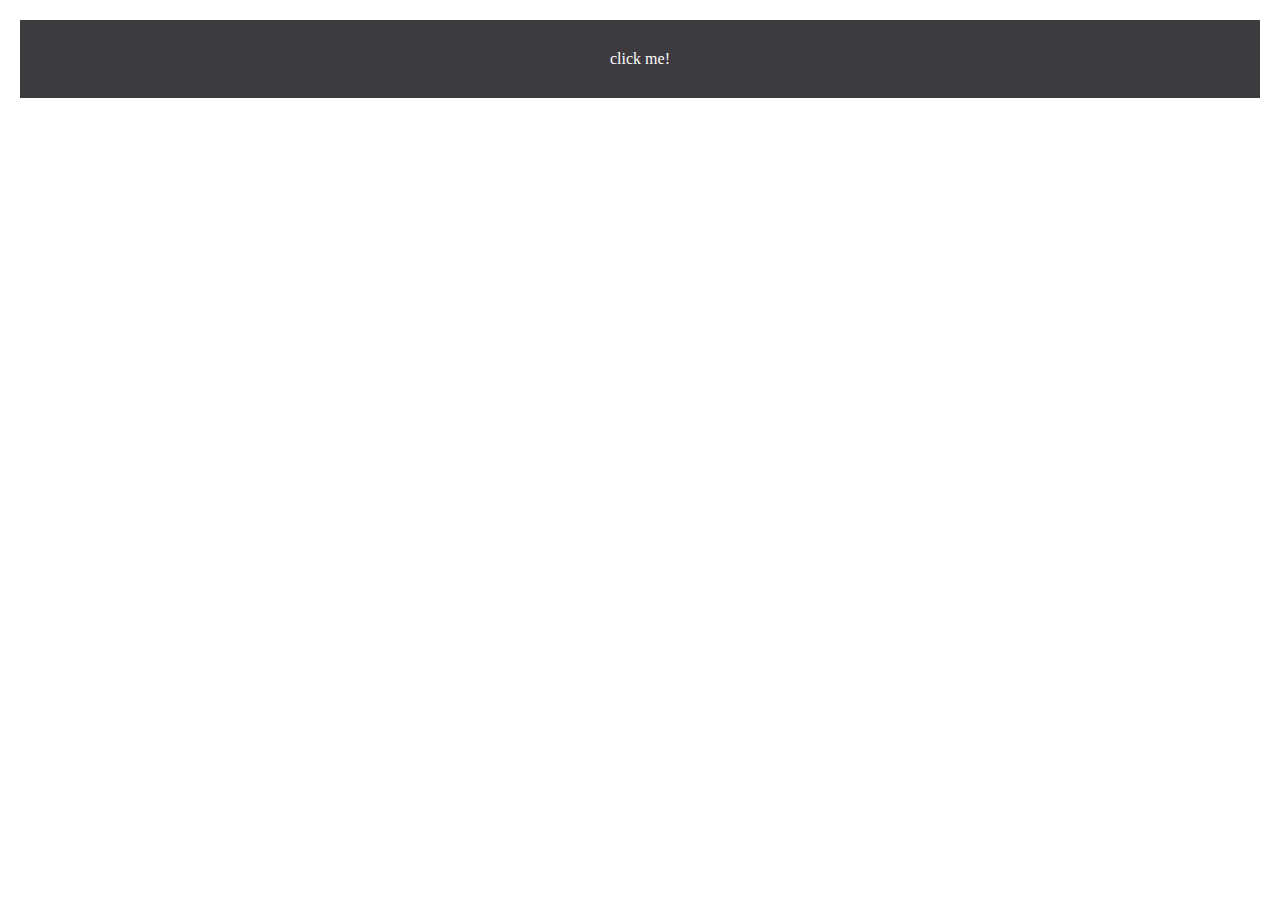
<file: 01.basic/index.html>
<!doctype html>
<html lang="ja">
<head>
<meta charset="utf-8">
<title>addEventListener demo</title>
<meta name="viewport" content="width=device-width, initial-scale=1.0">
<link rel="stylesheet" href="styles.css">
</head>
<body>

<div id="foo">click me!</div>

<script src="scripts.js"></script>

</body>
</html>
</file>
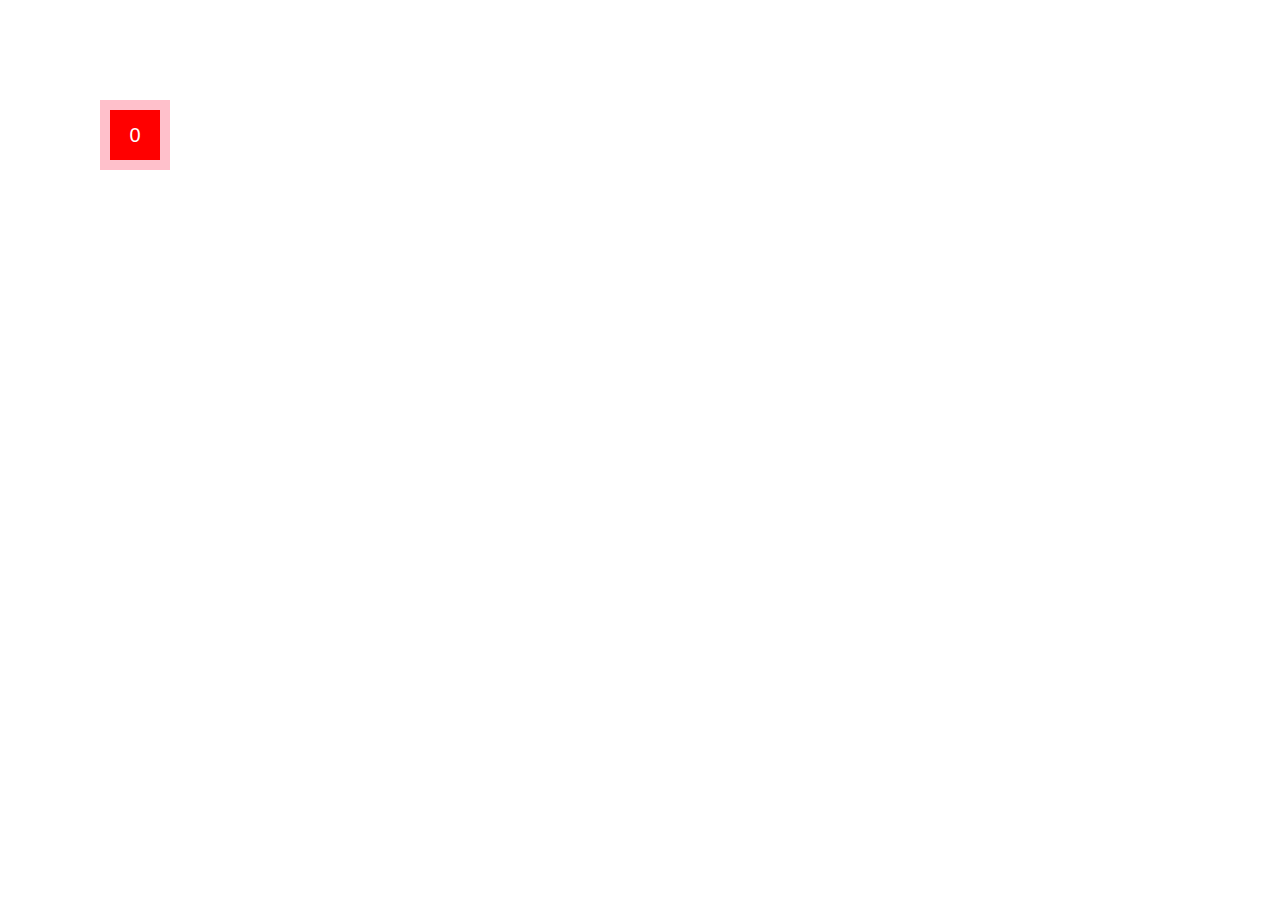
<file: 02.clickProblem/index.html>
<!doctype html>
<html lang="ja">
<head>
<meta charset="utf-8">
<title>addEventListener demo</title>
<meta name="viewport" content="width=device-width,initial-scale=1.0,minimum-scale=1.0,maximum-scale=1.0,user-scalable=no">
<link rel="stylesheet" href="styles.css">
</head>
<body>

<div id="floater">
  <div id="counter">0</div>
</div>

<script src="scripts.js"></script>
</body>
</html>
</file>
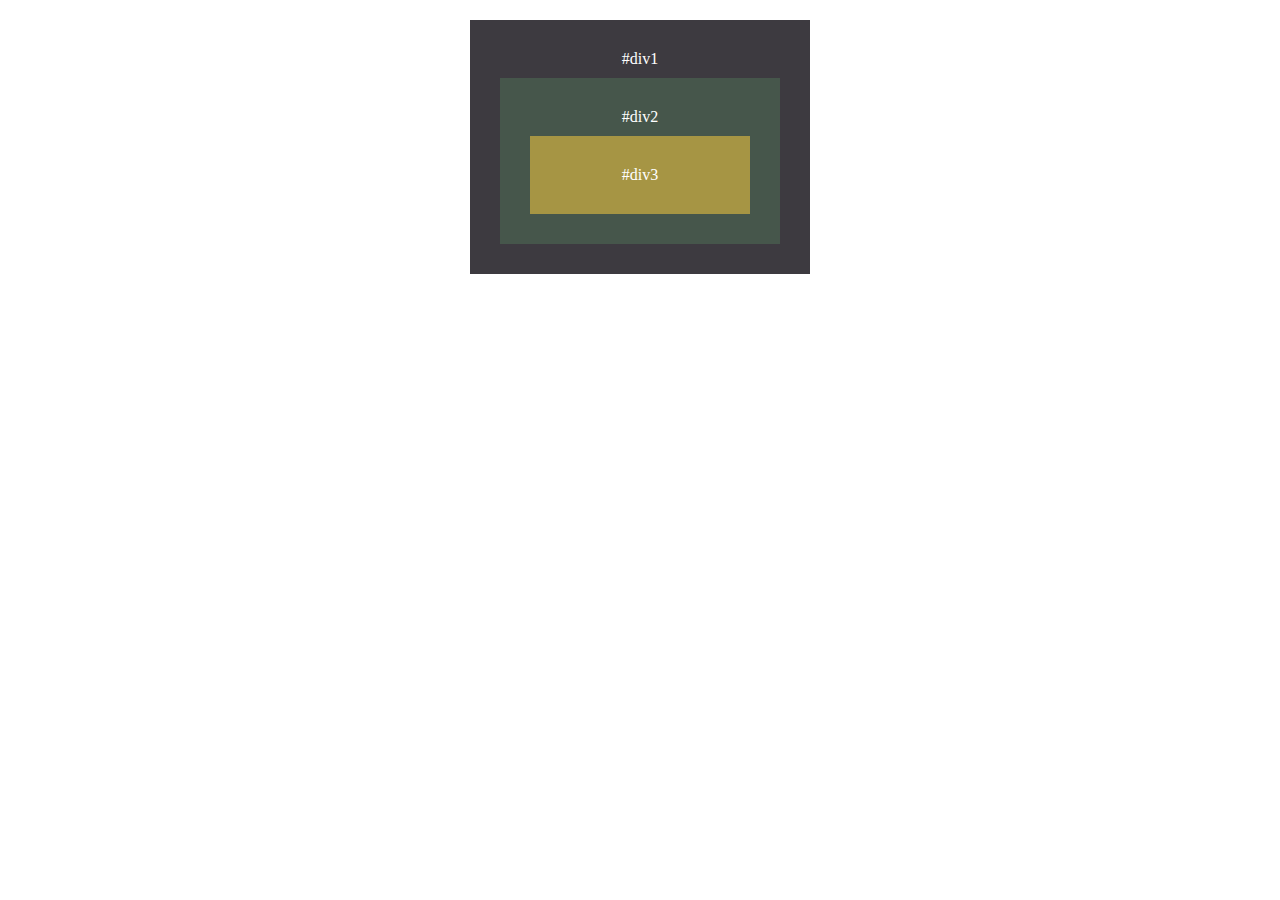
<file: 03-01.bubblingExample/index.html>
<!doctype html>
<html lang="ja">
<head>
<meta charset="utf-8">
<title>addEventListener demo</title>
<meta name="viewport" content="width=device-width, initial-scale=1.0">
<link rel="stylesheet" href="styles.css">
</head>
<body>
<div id="div1">
  #div1
  <div id="div2">
    #div2
    <div id="div3">#div3</div>
  </div>
</div>
<script src="scripts.js"></script>
</body>
</html>
</file>
<file: 01.basic/styles.css>
* {
  margin: 0;
  padding: 0;
}
body {
  padding: 20px;
  text-align: center;
}
#foo {
  background: #3d3a40;
  color: #ffffff;
  margin: 0 auto;
  padding: 30px 40px;
}
</file>
<file: 02.clickProblem/styles.css>
* {
  margin: 0;
  padding: 0;
}

body {
  padding: 20px 0;
  text-align: center;
  font-family: Helvetica, Arial, sans-serif;
  -webkit-user-select: none;
  user-select: none;
}

#floater {
  font-size: 20px;
  position: absolute;
  left: 100px;
  top: 100px;
  padding: 10px;
  background: pink;
  cursor: move;
}
#counter {
  width: 50px;
  height: 50px;
  line-height: 50px;
  text-align: center;
  color: #fff;
  background: #f00;
}
</file>
<file: 03-01.bubblingExample/styles.css>
* {
  margin: 0;
  padding: 0;
}
body {
  padding: 20px 0;
  text-align: center;
}
#div1 {
  width: 280px;
  background: #3d3a40;
  color: #ffffff;
  margin: 0 auto;
  padding: 30px;
}
#div2 {
  background: #46564b;
  padding: 30px;
  margin: 10px 0 0;
}
#div3 {
  background: #a69544;
  padding: 30px;
  margin: 10px 0 0;
}
</file>
